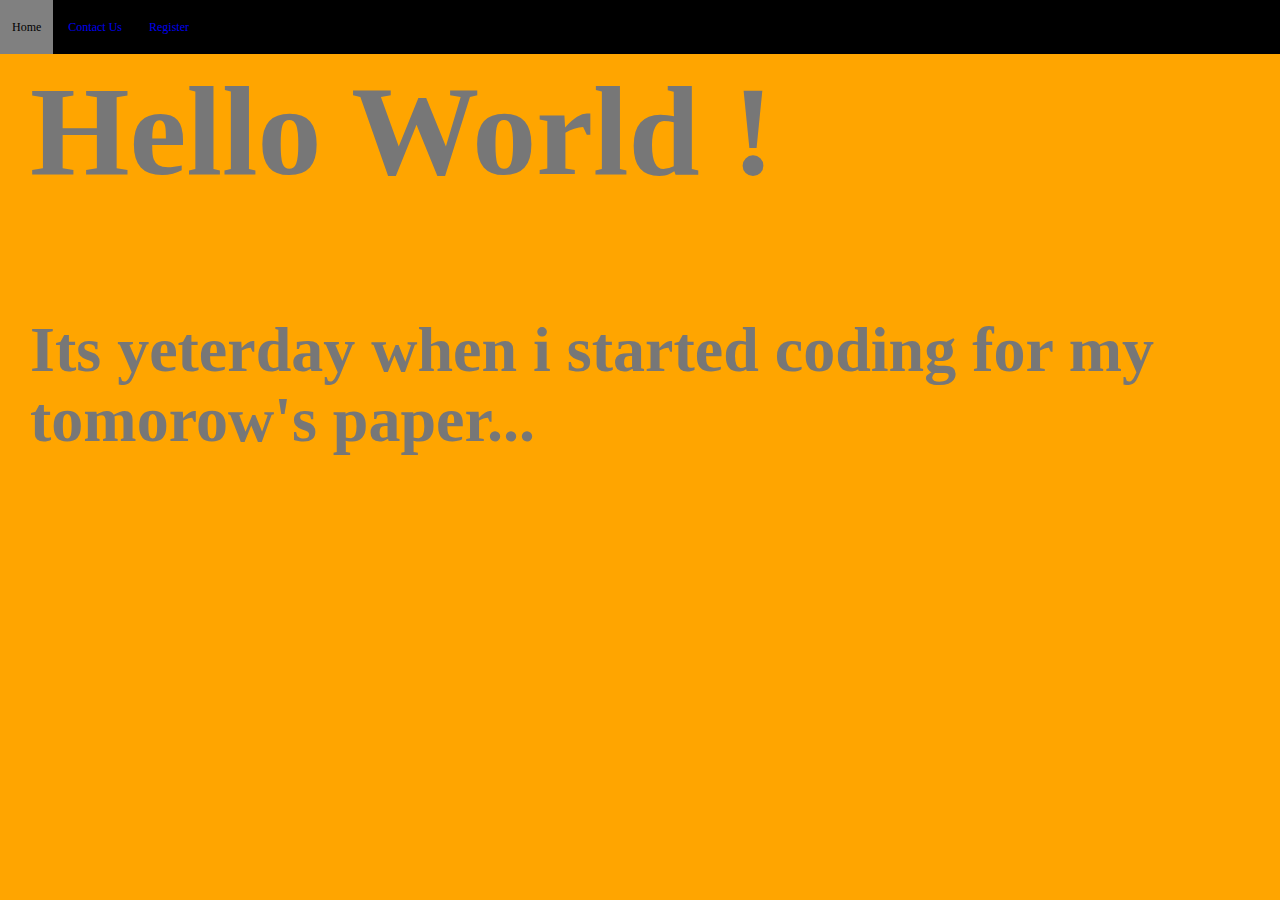
<file: index.html>
<!DOCTYPE html>
  <html lang="en">
  <head>

    <meta charset="utf-8">
    <meta http-equiv="X-UA-Compatible" content="IE=edge">
    <meta name="viewport" content="width=device-width, initial-scale=1">
    <meta name="description" content="chipkali">
    <meta name="author" content="info">
    <title>my website</title>
    <!-- Custom CSS -->
    <link rel="stylesheet" href="mystyle.css">
  </head>
<body>
     <nav class="navigation-bar is-visible" data-nav-status="toggle">
      <ul>
        <a href=""><li class="active">Home</li></a>
        <a href="contact.html"><li>Contact Us</li></a>
        <a href="register.html"><li>Register</li></a>
      </ul>
    </nav>
    
    <section class="content home">
      <div class="main-content">
        <h1>Hello World ! </h1><br />
        <h2> Its yeterday when i started coding for my tomorow's paper...</h2>


      </div>
    </section>

  </body>
  </html>
</file>
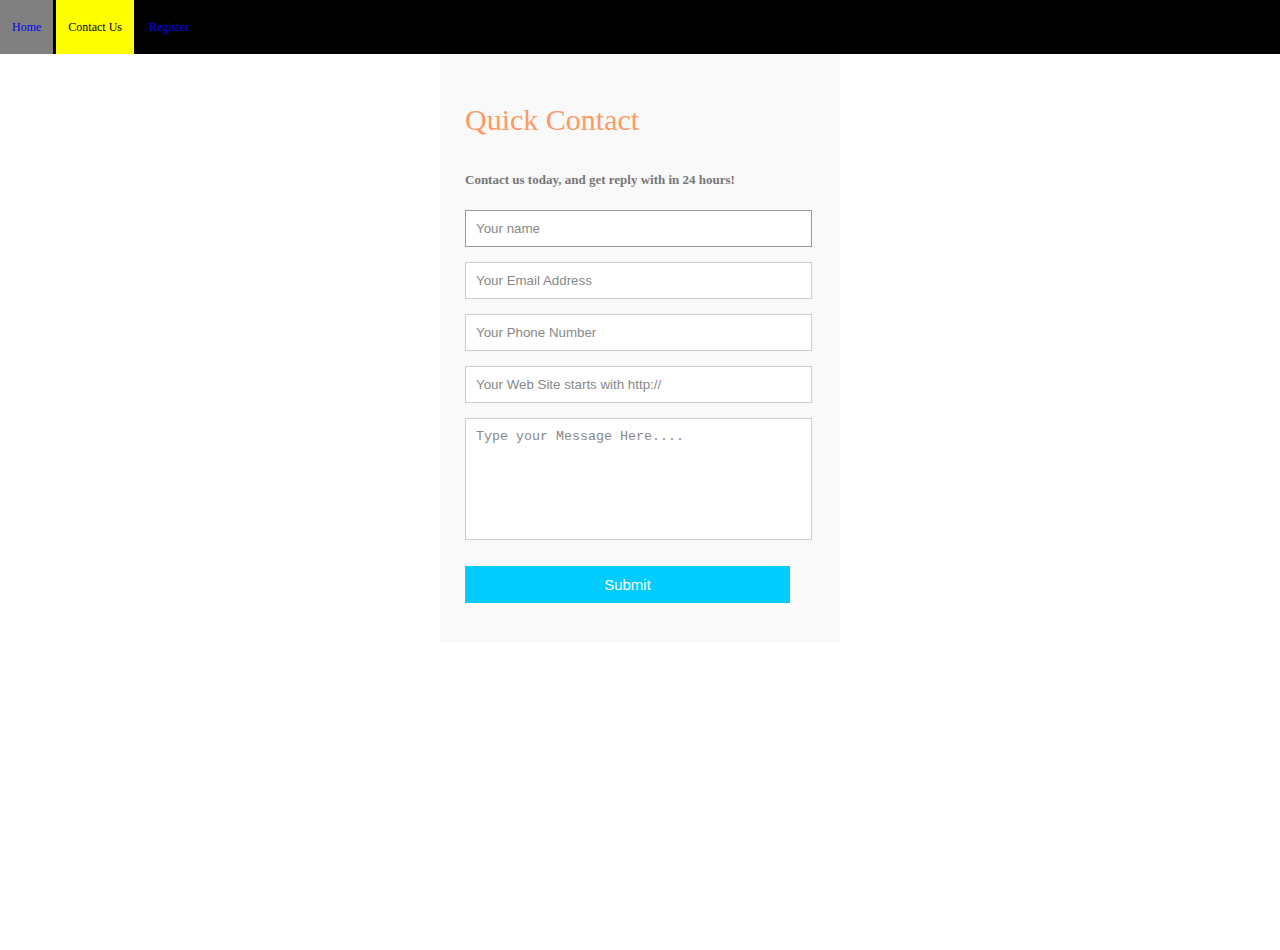
<file: contact.html>
<!DOCTYPE html>
  <html lang="en">
  <head>

    <meta charset="utf-8">
    <meta http-equiv="X-UA-Compatible" content="IE=edge">
    <meta name="viewport" content="width=device-width, initial-scale=1">
    <meta name="description" content="chipkali">
    <meta name="author" content="info">
    <title>my website</title>
    <!-- Custom CSS -->
    <link rel="stylesheet" href="mystyle.css">
  </head>
<body>
     <nav class="navigation-bar is-visible" data-nav-status="toggle">
      <ul>
        <a href="index.html"><li>Home</li></a>
        <a href="#"><li class="active">Contact Us</li></a>
        <a href="register.html"><li>Register</li></a>
      </ul>
    </nav>
    
    <section class="content">


      
<div class="contain">  
  <form id="contact" action="" method="post">
    <h3>Quick Contact</h3>
    <h4>Contact us today, and get reply with in 24 hours!</h4>
    <fieldset>
      <input placeholder="Your name" type="text" tabindex="1" required autofocus>
    </fieldset>
    <fieldset>
      <input placeholder="Your Email Address" type="email" tabindex="2" required>
    </fieldset>
    <fieldset>
      <input placeholder="Your Phone Number" type="tel" tabindex="3" required>
    </fieldset>
    <fieldset>
      <input placeholder="Your Web Site starts with http://" type="url" tabindex="4" required>
    </fieldset>
    <fieldset>
      <textarea placeholder="Type your Message Here...." tabindex="5" required></textarea>
    </fieldset>
    <fieldset>
      <button name="submit" type="submit" id="contact-submit" data-submit="...Sending">Submit</button>
    </fieldset>
  </form>
 
  
</div>
    </section>

  </body>
  </html>
</file>
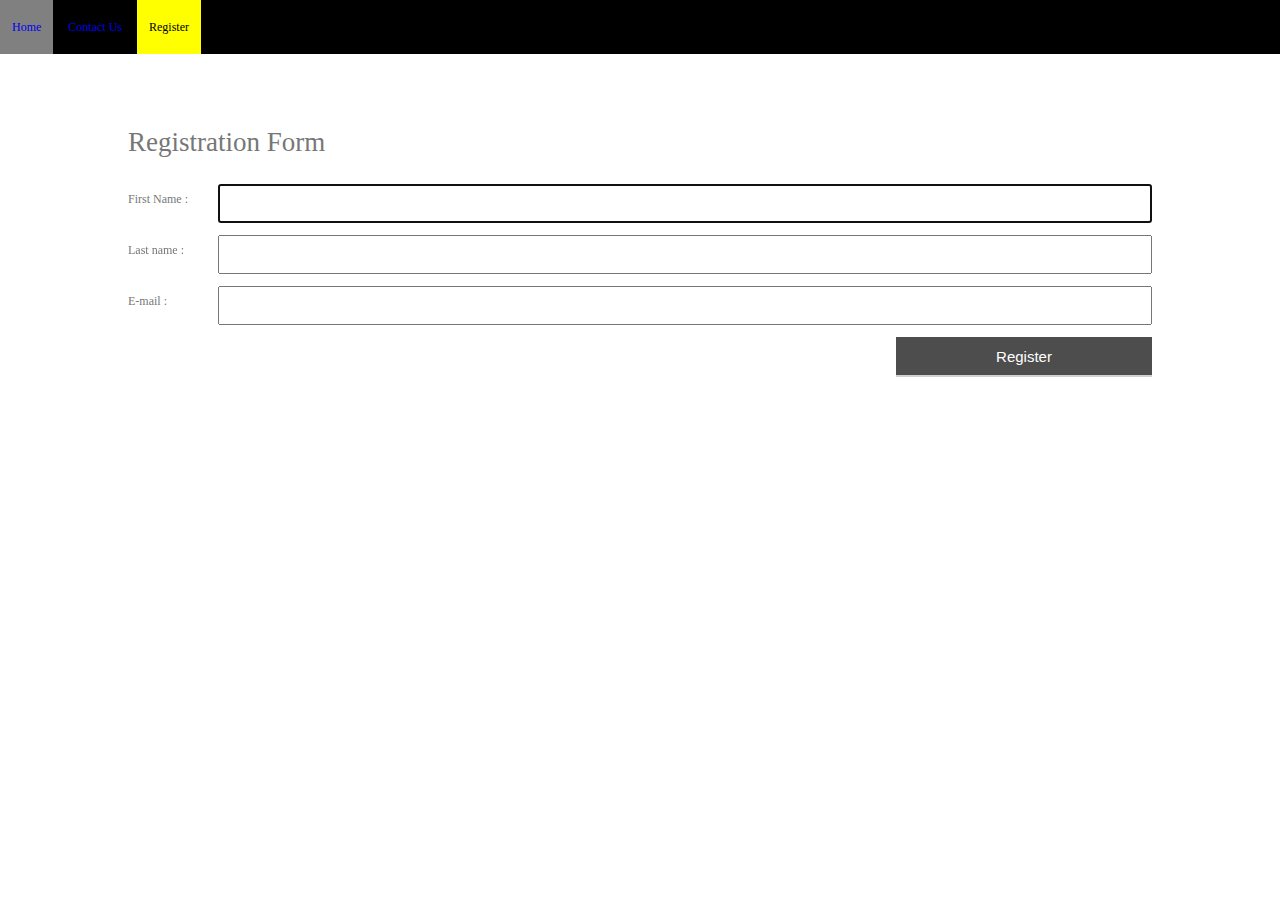
<file: register.html>
<!DOCTYPE html>
  <html lang="en">
  <head>

    <meta charset="utf-8">
    <meta http-equiv="X-UA-Compatible" content="IE=edge">
    <meta name="viewport" content="width=device-width, initial-scale=1">
    <meta name="description" content="chipkali">
    <meta name="author" content="info">
    <title>my website</title>
    <!-- Custom CSS -->
    <link rel="stylesheet" href="mystyle.css">
  </head>
<body>
     <nav class="navigation-bar is-visible" data-nav-status="toggle">
      <ul>
        <a href="index.html"><li>Home</li></a>
        <a href="contact.html"><li>Contact Us</li></a>
        <a href="#" ><li class="active">Register</li></a>
      </ul>
    </nav>
    
    <section class="content">

<div class="form register">

<form action="#">
    <div>
        <p class="title">Registration Form</p>
        <p>
            <label for="first name">First Name : </label>
            <input type="text" id="first_name" autofocus>
        </p>
        <p>
            <label for="last name"> Last name : </label>
            <input type="last_name" id="last_name">
        </p>
        <p>
            <label for="email">E-mail : </label>
            <input type="email" id="email">
        </p>

        <p>
            <input type="submit" value="Register" class="btn">
        </p>
    </div>

</form>
  
</div>


    </section>

  </body>
  </html>
</file>
<file: mystyle.css>
/*navbar*/
body {
  padding:0;
  margin:0;
  height:100vh;
}


.navigation-bar {
  color:white;
  background-color:black;
  left: 0;
  position: fixed;
  right: 0;
  top: 0;
  z-index: 1000;
}

  
  .navigation-bar ul {
    list-style: none;
    margin: 0;
    padding: 0;
  }
  a:visited {color:white;}
  a:active {color:yellow;}
    
    .navigation-bar ul li {
      display: inline-block;
      padding: 1em;
      transition:background-color 0.3s ease;
    }
    .navigation-bar li:hover {
      background-color:grey;
      }

.content {
  height:100vh;
  padding:none;
  margin:none;
  width:100vw;
}

.active {background-color:yellow;color:black;}






/* REGISTRATION */
.register {
  padding-top:100px;
    margin: 0 auto;
  width:80%;
}
.register .form{
  border: 1px solid #555555;
  padding: 20px;
  width: 50%;

}

.register .title{
  font-size: 27px;
  padding-right: 15px;
}

.register .btn {
  position: relative;
  vertical-align: top;
  height: 40px;
  width: 25%;
  padding: 0;
  font-size: 15px;
  color: #fff;
  text-align: center;
  background: #4d4d4d;
  border: 0;
  border-bottom: 2px solid #d0d0d0;
  cursor: pointer;
    margin-left: auto;
}

.register input:not([type="submit"]){
  flex: 1;
  padding: 10px 20px;
  box-sizing: border-box;
}

.register p {
  display: flex;
}

.register label {
    width: 7em;
    margin-right: .5em;
}

@media (max-width: 600px) {
.register   p {
    display: block;
  }
  .register input {
    width: 100%;
  }
  
  .register input[type="submit"] {
    width: 100%;
  }
}

/*CONTACT US*/


body {
  font-weight:300;
  font-size: 12px;
  line-height:30px;
  color:#777;
}

.contain {
  max-width:400px;
  width:100%;
  margin:0 auto;
  position:relative;
}

#contact {
  background:#F9F9F9;
  padding:25px;
  padding-right: 50px !important;
  margin:50px 0;
}

#contact h3 {
  color: #F96;
  display: block;
  font-size: 30px;
  font-weight: 400;
}

#contact h4 {
  margin:5px 0 15px;
  display:block;
  font-size:13px;
}

fieldset {
  border: medium none !important;
  margin: 0 0 10px;
  min-width: 100%;
  padding: 0;
  width: 100%;
}

#contact input[type="text"], #contact input[type="email"], #contact input[type="tel"], #contact input[type="url"], #contact textarea {
  width:100%;
  border:1px solid #CCC;
  background:#FFF;
  margin:0 0 5px;
  padding:10px;
}

#contact textarea {
  height:100px;
  max-width:100%;
  resize:none;
}

#contact button[type="submit"] {
  cursor:pointer;
  width:100%;
  border:none;
  background:#0CF;
  color:#FFF;
  margin:0 0 5px;
  padding:10px;
  font-size:15px;
}

#contact input:focus, #contact textarea:focus {
  outline:0;
  border:1px solid #999;
}
::-webkit-input-placeholder {
 color:#888;
}
:-moz-placeholder {
 color:#888;
}
:-moz-placeholder {
 color:#888;
}
:-ms-input-placeholder {
 color:#888;
}

.home {
  width:100vw;
  height:100vh;
  padding:0;
  margin:0;
  border:0;
  background-color: orange;
  }
  .main-content {padding:30px;}
  .main-content h1 {font-size:10vw;}
  .main-content h2 {font-size:5vw;line-height: 70px}
</file>
